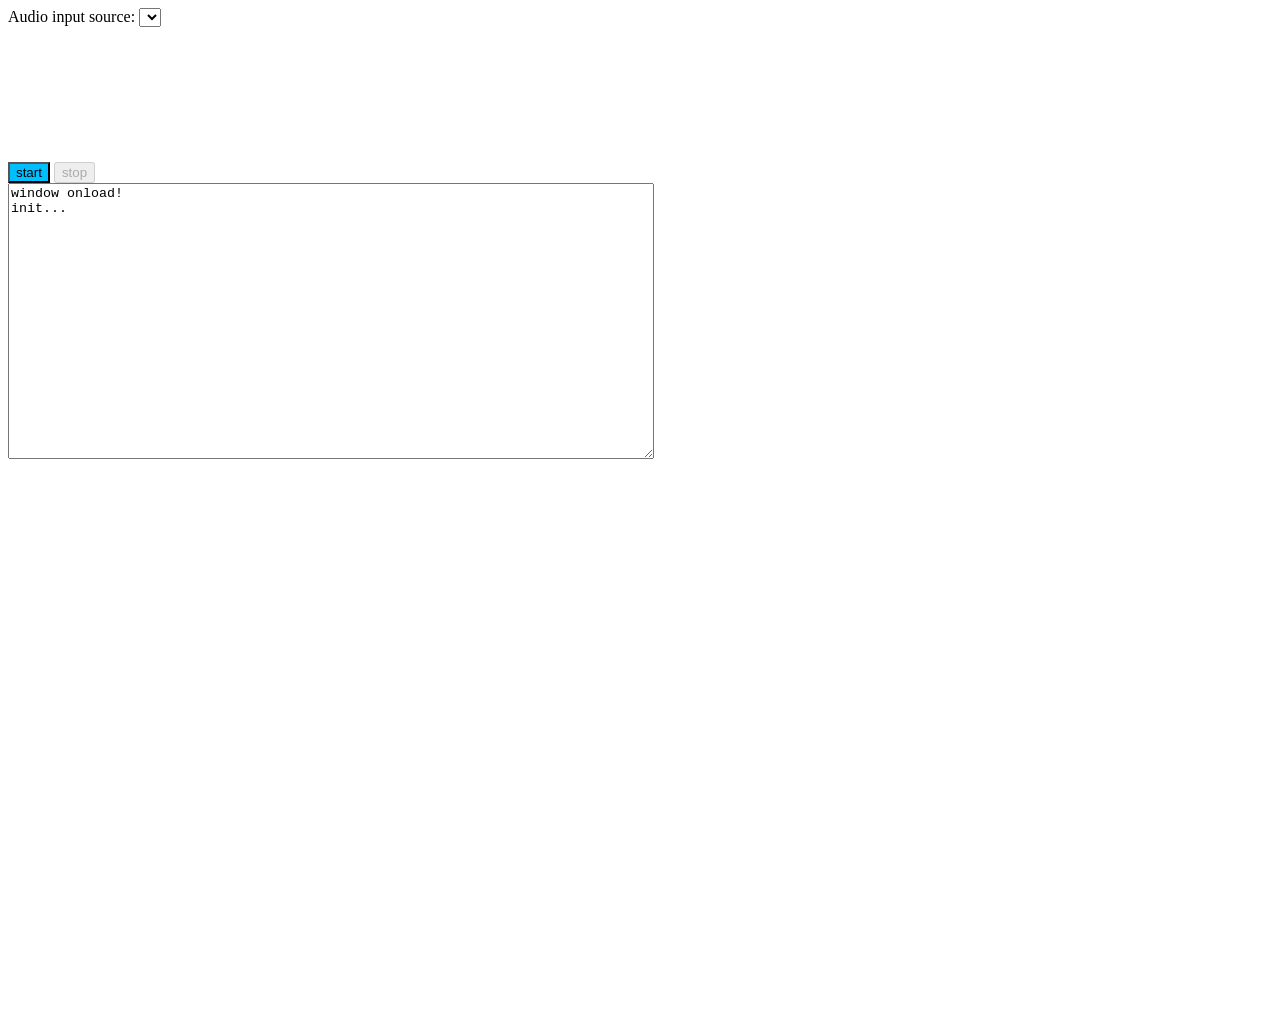
<file: index.html>
<!DOCTYPE html>
<html lang="en">
<head>
	<meta charset="UTF-8">
	<meta http-equiv="X-UA-Compatible" content="IE=edge">
	<meta name="viewport" content="width=device-width, initial-scale=1.0">
	<title>test</title>
	<style>
		section#center {
			margin: auto;
			height: 1000px;
		}
		canvas#whiteboard {
			margin: auto;
			display: block;
			/* background: skyblue; */
		}
		#start {
			background: deepskyblue;
		}
	</style>
</head>
<body>
	<section id="center">
		<div class="select">
			<label for="audioSource">Audio input source: </label>
			<select id="audioSource"></select>
		</div>

		<!--<div class="select">-->
			<!--<label for="audioOutput">Audio output destination: </label><select id="audioOutput"></select>-->
		<!--</div>-->

		<button id="start">start</button>
		<button id="stop" disabled>stop</button>

		<!--<button class="mute" value="Mute">Mute</button>-->
		<!--<button type="button" class="add">音量+</button>-->
		<!--<button type="button" class="lost">音量-</button>-->
		<canvas id="canvas"></canvas>
		<br/>
		<textarea style="width: 640px; height: 270px" ></textarea>
		<!--<canvas id="whiteboard" width="500" height="500"></canvas>-->
	</section>
	<script>
		// window.addEventListener("load", function (e) {
        	// // 开源图形化, 无噪音检测
        	// var canvas = document.querySelector('#canvas')
        	// navigator.mediaDevices.getUserMedia({
        	// 	audio: true
		// 	}).then(function (stream) {
		// 		// 调用Vudio
		// 		var vudio = new Vudio(stream, canvas, {
		// 			accuracy: 256,
		// 			width: 1024,
		// 			height: 200,
		// 			waveform: {
		// 				fadeSide: false,
		// 				maxHeight: 200,
		// 				verticalAlign: 'middle',
		// 				horizontalAlign: 'center',
		// 				color: '#2980b9'
		// 			}
		// 		})
		// 		vudio.dance()
		// 	})
		// })
	</script>
</body>

<head>
	<!--<script src="handle.js"></script>-->
	<script src="vudio.js"></script>
	<script src="rnnoiseWasm.js"></script>
	<script src= 'audioNoiseDetection.js'></script>
</head>

</html>
</file>
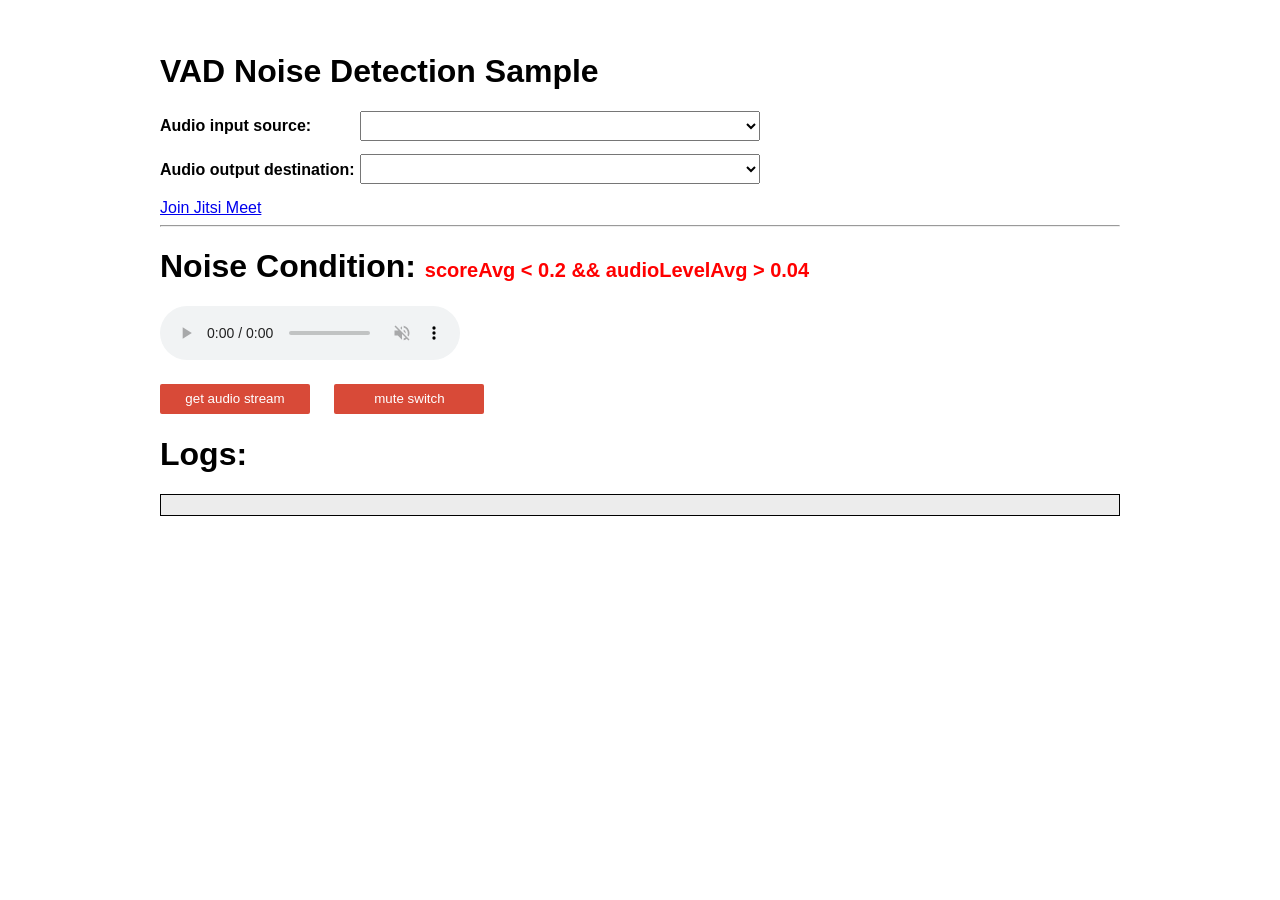
<file: rnnoise/index.html>
<!DOCTYPE html>
<html lang="en">
<head>
    <meta charset="UTF-8">
    <link rel="shortcut icon" href="#"/>
    <title>VAD Noise Detection</title>
    <link rel="stylesheet" href="main.css">
</head>
<body>

    <div id="container">
        <h1>VAD Noise Detection Sample</h1>

        <!--    设备选择部分    -->
        <div class="select">
            <label for="audioSource">Audio input source: </label><select id="audioSource"></select>
        </div>

        <div class="select">
            <label for="audioOutput">Audio output destination: </label><select id="audioOutput"></select>
        </div>

        <div><a href="https://meet.jit.si/JitsiMeetAPIExample">Join Jitsi Meet</a></div>
        <hr>

        <div id="actionArea">
            <h1>Noise Condition: <span style="font-size: 20px;color: red;">scoreAvg < 0.2 && audioLevelAvg > 0.04</span></h1>
            <div> <audio id="gum-local" controls autoplay muted></audio></div>
            <button onclick="getAudioStream()">get audio stream</button>
            <button onclick="muteSwitch()">mute switch</button>
        </div>

        <div>
            <h1>Logs: </h1>
            <span id="errorMsg"></span>
            <div id="logs"></div>
        </div>
    </div>


    <!--  引入必要文件  -->
    <script type="application/javascript" src="js/RNNoiseWasmModule.js"></script>
    <script type="application/javascript" src="js/RnnoiseProcessor.js"></script>
    <!--  逻辑与监听  -->
    <script type="application/javascript" src="detection/events.js"></script>
    <script type="application/javascript" src="detection/TrackVADEmitter.js"></script>
    <script type="application/javascript" src="detection/VADAudioAnalyser.js"></script>
    <script type="application/javascript" src="detection/VADNoiseDetection.js"></script>
    <script type="application/javascript" src="noiseDetection.js"></script>
    <!--  页面处理  -->
    <script type="application/javascript" src="tip.js"></script>
    <script type="application/javascript" src="main.js"></script>
</body>
</html>
</file>
<file: rnnoise/main.css>
/*!**/
/* *  Copyright (c) 2015 The WebRTC project authors. All Rights Reserved.*/
/* **/
/* *  Use of this source code is governed by a BSD-style license*/
/* *  that can be found in the LICENSE file in the root of the source*/
/* *  tree.*/
/* *!*/

.warning {
    color: red;
    font-weight: 400;
}

audio {
    max-width: 100%;
}

body {
    font-family: 'Roboto', sans-serif;
    font-weight: 300;
    margin: 0;
    padding: 1em;
    word-break: break-word;
}

button {
    background-color: #d84a38;
    border: none;
    border-radius: 2px;
    color: white;
    font-family: 'Roboto', sans-serif;
    margin: 20px 20px 0 0;
    padding: 0.5em 0.7em 0.6em 0.7em;
    width: 150px;
}

div#container {
    margin: 0 auto 0 auto;
    max-width: 60em;
    padding: 1em 1.5em 1.3em 1.5em;
}

select {
    margin: 0 1em 1em 0;
    position: relative;
    top: -1px;
    height: 30px;
    width: 400px;
}

h1 span {
    white-space: nowrap;
}

div#errorMsg p {
    color: #F00;
}

.select label{
    display: inline-block;
    width: 200px;
    text-align: left;
    font-weight: bold;
}

#logs {
    border: 1px solid;
    background: #99999930;
    padding: 10px;
}

#logs div{
    padding: 5px 0;
    color: red;
}
</file>
